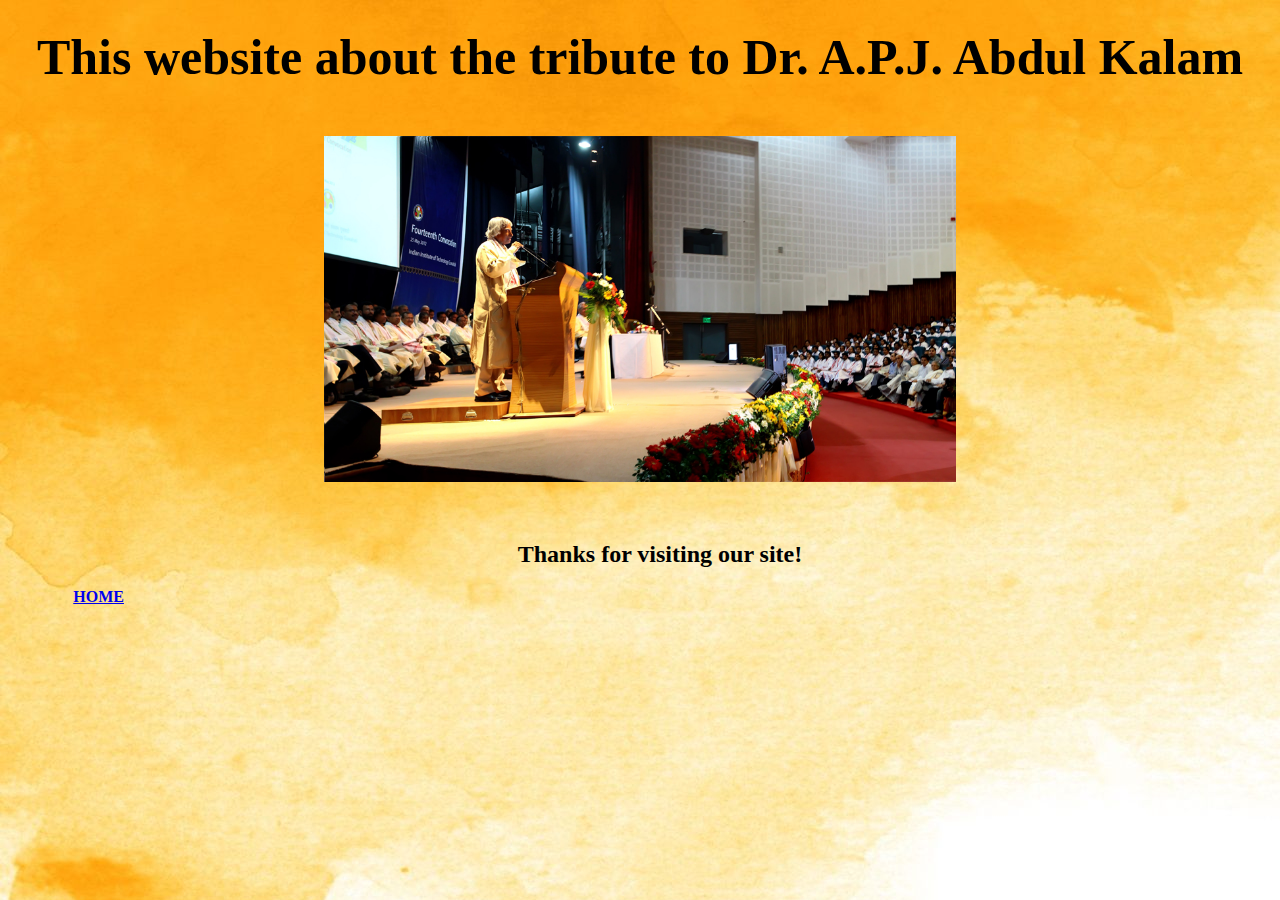
<file: about.html>
<!DOCTYPE html>
<html>
<head>
    <title>About</title>
    <meta charset="UTF-8">
    <link rel="stylesheet" href="apj1.css">
</head>
<body background="de.jpg">
	<center>
        <h1>This website about the tribute to Dr. A.P.J. Abdul Kalam</h1>
        <img src="apj1.jpg" width="50%" alt="apj1" style="padding: 30px;"/><br>
        <ul style="margin: 2%;">
            <h2 align="center">Thanks for visiting our site!</h2>
            <a href="APJ.html"><b>HOME</b></a>
        </ul>      
</body>
</html>
</file>
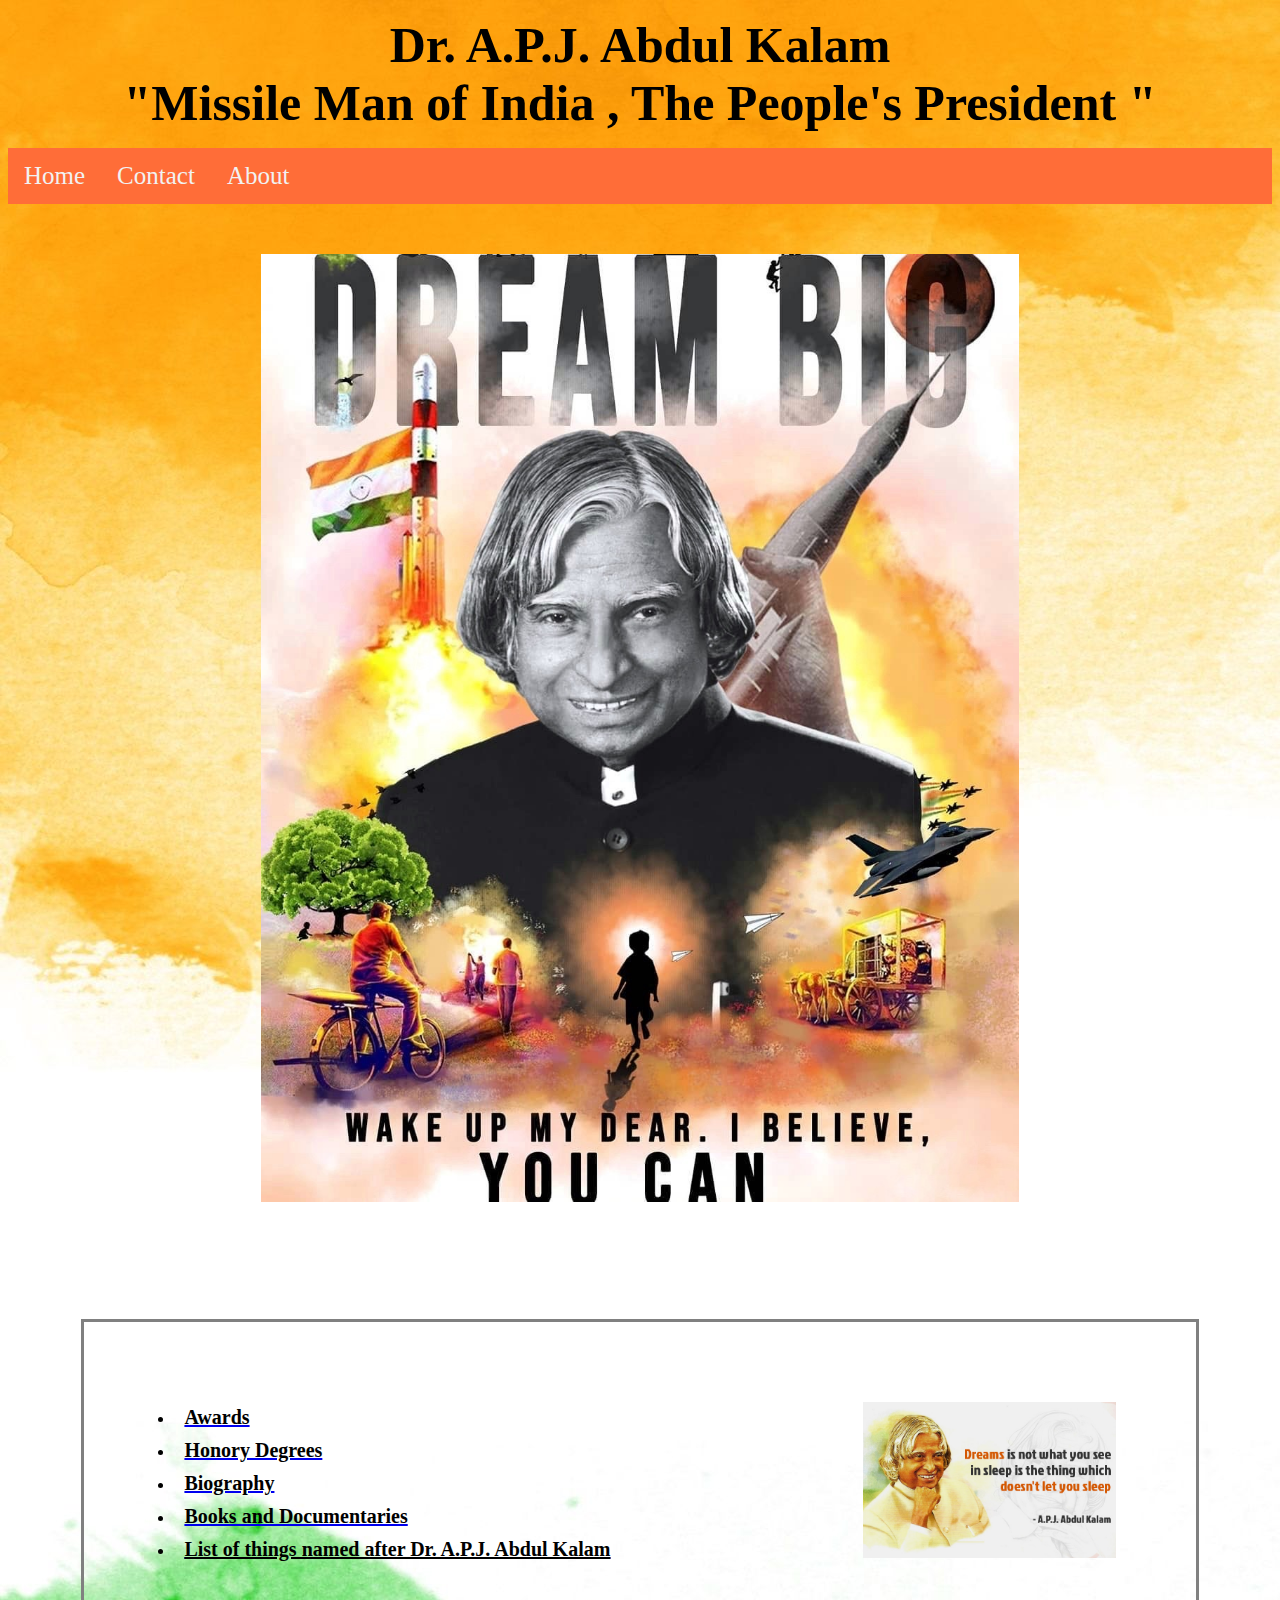
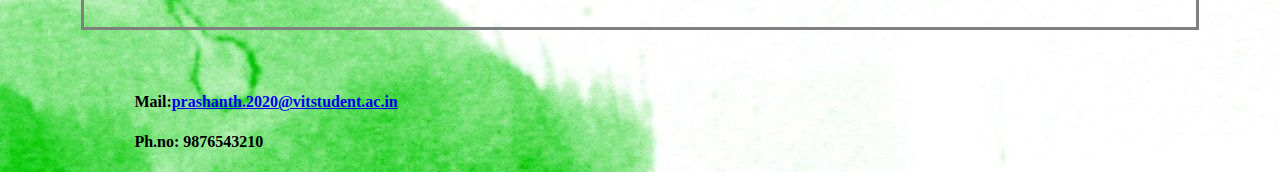
<file: APJ.html>
<!DOCTYPE html>
<html>
<head>
    <title>A Tribute to Dr. A.P.J. Abdul Kalam</title>
    <meta charset="UTF-8">
    <link rel="stylesheet" href="apj.css">
</head>
<body background="de.jpg">
	<center>
       
		<p padding="30px"><h1>Dr. A.P.J. Abdul Kalam</h1>
		<h1>"Missile Man of India , The People's President "</h1>
        </p>
        <div class="topnav">
            <a class="active" href="APJ.html">Home</a>
            <a href="#contact">Contact</a>
            <a href="about.html" target="_blank">About</a>
          </div>
		<img src="apj.jpg" width="60%" height="40%" style="padding: 50px;"/>
           
        <div class="ach">
                <img src="apj9.jpg" width="25%" alt="apj9" id="quotes" style="padding: 30px;" /><br>
                <ul style="list-style-type:disc;">
                <li><a href="Award.html" target="_blank"><h2>Awards</h2></a></li>
                <li><a href="Honor.html" target="_blank"><h2>Honory Degrees</h2></a></li>
                <li><a href="Biography.html" target="_blank"><h2>Biography</h2></a></li>
                <li><a href="Book.html" target="_blank"><h2>Books and Documentaries</h2></a></li>
                <li><a href="Legacy.html" target="_blank"><h2><u>List of things named after Dr. A.P.J. Abdul Kalam</u></h2></a></li>
                </ul>
        </div>

        <h4 align="left" style="margin-left: 10%;">Mail:<a name="contact" href = "mailto: prashanth.2020@vitstudent.ac.in">prashanth.2020@vitstudent.ac.in</a></h4>
        <h4 align="left" style="margin-left: 10%;">Ph.no: 9876543210</h4>
       
</body>
</html>
</file>
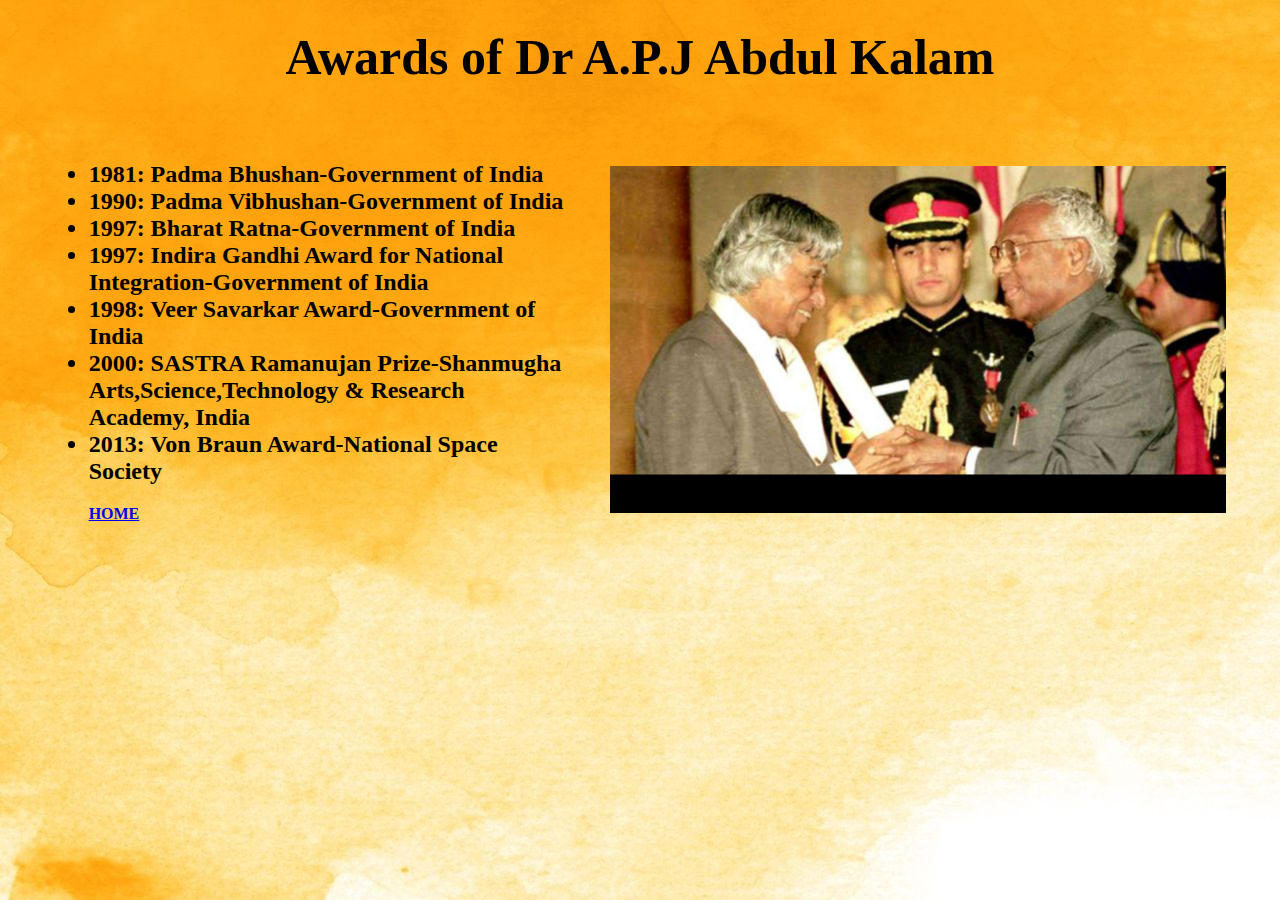
<file: Award.html>
<!DOCTYPE html>
<html>
<head>
    <title>Awards of Dr A.P.J Abdul Kalam</title>
    <meta charset="UTF-8">
    <link rel="stylesheet" href="apj1.css">
</head>
<body background="de.jpg">
	<center>
        <h1>Awards of Dr A.P.J Abdul Kalam</h1>
        <div>
        <img src="apj6.jpg" width="50%" alt="apj6" id="award" style="padding: 30px;"/>
        <ul style="margin: 2%;">
            <h2>
			<li>1981: Padma Bhushan-Government of India</li>
			<li>1990: Padma Vibhushan-Government of India</li>
			<li>1997: Bharat Ratna-Government of India</li>
            <li>1997: Indira Gandhi Award for National Integration-Government of India</li>
            <li>1998: Veer Savarkar Award-Government of India</li>
            <li>2000: SASTRA Ramanujan Prize-Shanmugha Arts,Science,Technology & Research Academy, India</li>
            <li>2013: Von Braun Award-National Space Society</li>
            </h2>
            <a href="file:///D:/xampp/htdocs/test/APJ.html"><b>HOME</b></a>
        </ul>
        </div>
</body>
</html>
</file>
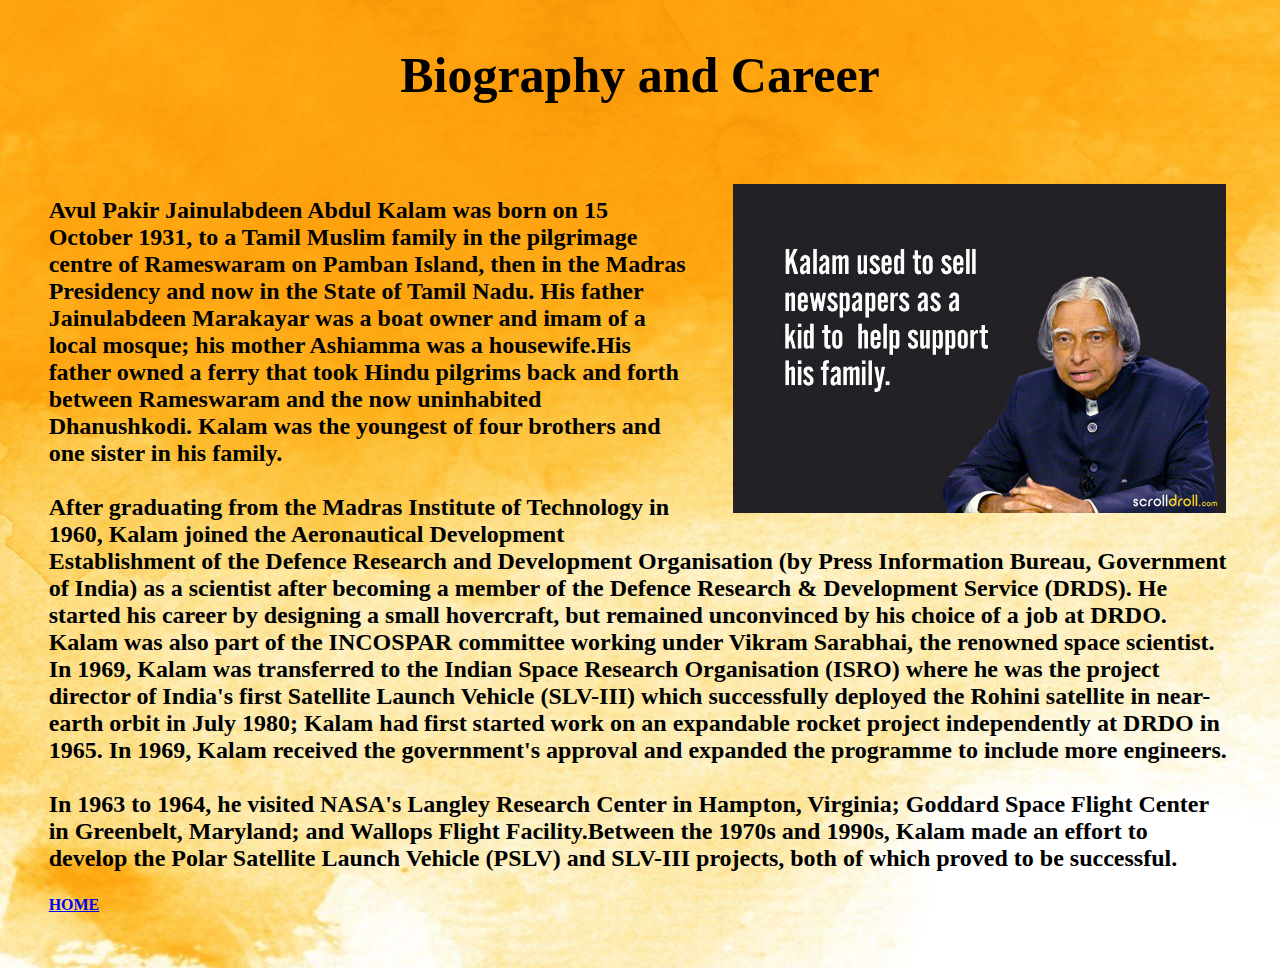
<file: Biography.html>
<!DOCTYPE html>
<html>
<head>
    <title>Biography</title>
    <meta charset="UTF-8">
    <link rel="stylesheet" href="apj1.css">
</head>
<body background="de.jpg">
        <br>
        <h1>Biography and Career</h1>
        <div>
        <img src="apj4.jpg" width="40%" alt="apj4" id="Bio" style="padding: 30px;"/><br>
        <p>
        <h2 style="margin: 2%;">
            Avul Pakir Jainulabdeen Abdul Kalam was born on 15 October 1931, 
            to a Tamil Muslim family in the pilgrimage centre of Rameswaram on Pamban Island,
            then in the Madras Presidency and now in the State of Tamil Nadu.
            His father Jainulabdeen Marakayar was a boat owner and imam of a local mosque;
            his mother Ashiamma was a housewife.His father owned a ferry that took Hindu pilgrims 
            back and forth between Rameswaram and the now uninhabited Dhanushkodi.
            Kalam was the youngest of four brothers and one sister in his family.
            <br><br>
            After graduating from the Madras Institute of Technology in 1960, 
            Kalam joined the Aeronautical Development Establishment of the Defence Research and 
            Development Organisation (by Press Information Bureau, Government of India) as a scientist 
            after becoming a member of the Defence Research & Development Service (DRDS). He started his 
            career by designing a small hovercraft, but remained unconvinced by his choice of a job at DRDO.
            Kalam was also part of the INCOSPAR committee working under Vikram Sarabhai, the renowned space scientist.
            In 1969, Kalam was transferred to the Indian Space Research Organisation (ISRO) where he was the project 
            director of India's first Satellite Launch Vehicle (SLV-III) which successfully deployed the Rohini satellite 
            in near-earth orbit in July 1980; Kalam had first started work on an expandable rocket project independently at DRDO in 1965.
            In 1969, Kalam received the government's approval and expanded the programme to include more engineers.
            <br><br>
            In 1963 to 1964, he visited NASA's Langley Research Center in Hampton, Virginia; Goddard Space Flight Center in Greenbelt, 
            Maryland; and Wallops Flight Facility.Between the 1970s and 1990s, Kalam made an effort to develop the Polar Satellite
            Launch Vehicle (PSLV) and SLV-III projects, both of which proved to be successful.
        </h2> 
            <a style="margin: 2%;" href="APJ.html"><b>HOME</b></a>
        </p>
            
        </div>       
</body>
</html>
</file>
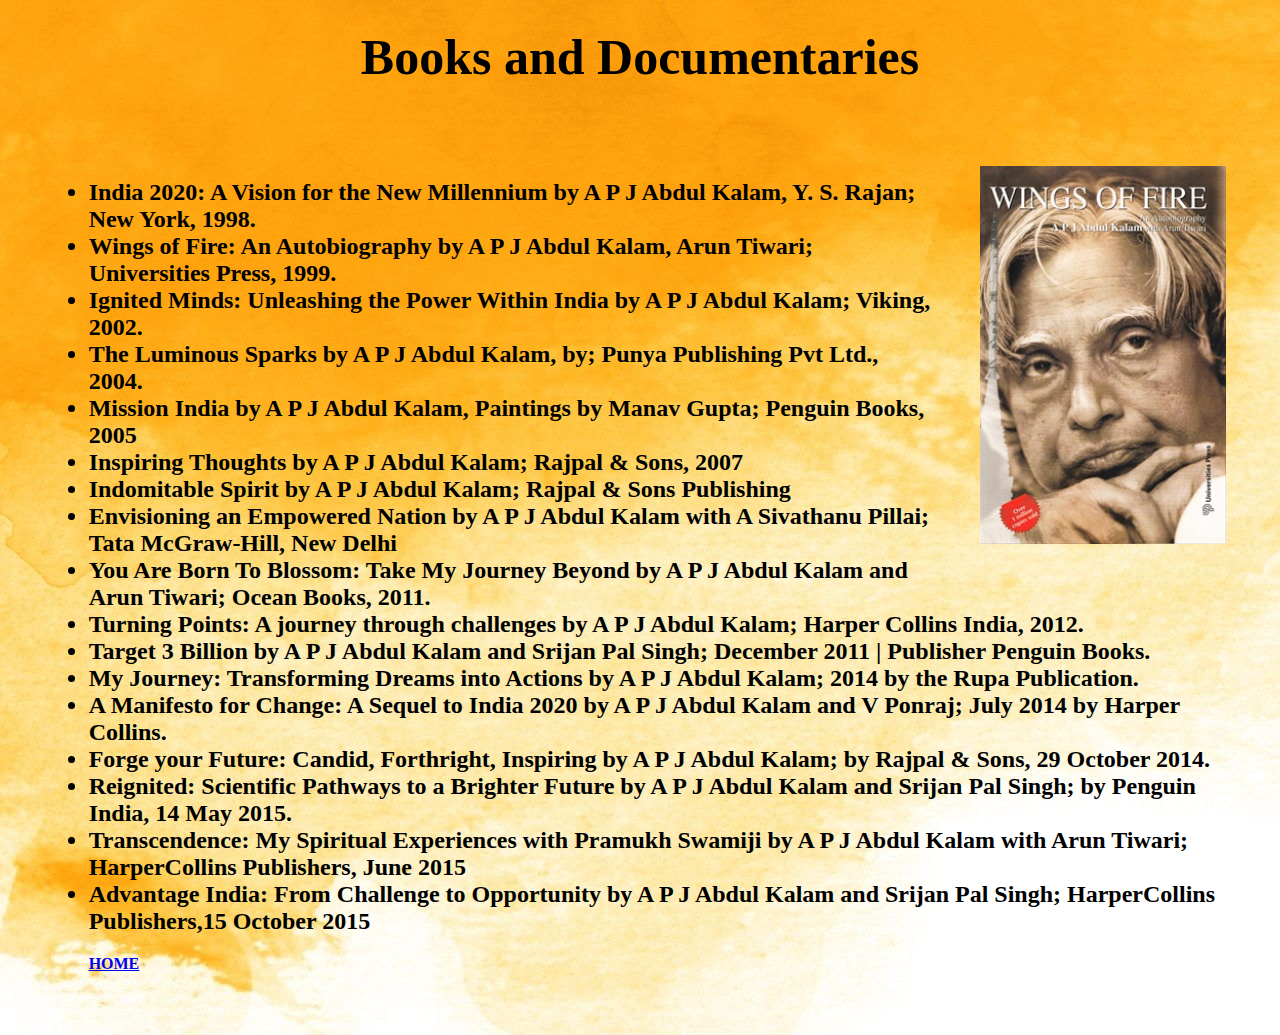
<file: Book.html>
<!DOCTYPE html>
<html>
<head>
    <title>Books and Documentaries</title>
    <meta charset="UTF-8">
    <link rel="stylesheet" href="apj1.css">
</head>
<body background="de.jpg">
	<center>
        <h1>Books and Documentaries</h1>
        <div>
        <img src="apj5.jpg" width="20%" alt="apj5" id="book" style="padding: 30px;"/><br>
            <ul style="margin: 2%;">
                <h2>
                <li>India 2020: A Vision for the New Millennium by A P J Abdul Kalam, Y. S. Rajan; New York, 1998.</li>
                <li>Wings of Fire: An Autobiography by A P J Abdul Kalam, Arun Tiwari; Universities Press, 1999.</li>
                <li>Ignited Minds: Unleashing the Power Within India by A P J Abdul Kalam; Viking, 2002.</li>
                <li>The Luminous Sparks by A P J Abdul Kalam, by; Punya Publishing Pvt Ltd., 2004.</li>
                <li>Mission India by A P J Abdul Kalam, Paintings by Manav Gupta; Penguin Books, 2005</li>
                <li>Inspiring Thoughts by A P J Abdul Kalam; Rajpal & Sons, 2007</li>
                <li>Indomitable Spirit by A P J Abdul Kalam; Rajpal & Sons Publishing</li>
                <li>Envisioning an Empowered Nation by A P J Abdul Kalam with A Sivathanu Pillai; Tata McGraw-Hill, New Delhi</li>
                <li>You Are Born To Blossom: Take My Journey Beyond by A P J Abdul Kalam and Arun Tiwari; Ocean Books, 2011.</li>
                <li>Turning Points: A journey through challenges by A P J Abdul Kalam; Harper Collins India, 2012.</li>
                <li>Target 3 Billion by A P J Abdul Kalam and Srijan Pal Singh; December 2011 | Publisher Penguin Books.</li>
                <li>My Journey: Transforming Dreams into Actions by A P J Abdul Kalam; 2014 by the Rupa Publication.</li>
                <li>A Manifesto for Change: A Sequel to India 2020 by A P J Abdul Kalam and V Ponraj; July 2014 by Harper Collins.</li>
                <li>Forge your Future: Candid, Forthright, Inspiring by A P J Abdul Kalam; by Rajpal & Sons, 29 October 2014.</li>
                <li>Reignited: Scientific Pathways to a Brighter Future by A P J Abdul Kalam and Srijan Pal Singh; by Penguin India, 14 May 2015.</li>
                <li>Transcendence: My Spiritual Experiences with Pramukh Swamiji by A P J Abdul Kalam with Arun Tiwari; HarperCollins Publishers, June 2015</li>
                <li>Advantage India: From Challenge to Opportunity by A P J Abdul Kalam and Srijan Pal Singh; HarperCollins Publishers,15 October 2015</li>
                </h2>
                <a href="APJ.html"><b>HOME</b></a>
            </ul>
        </div>
</body>
</html>
</file>
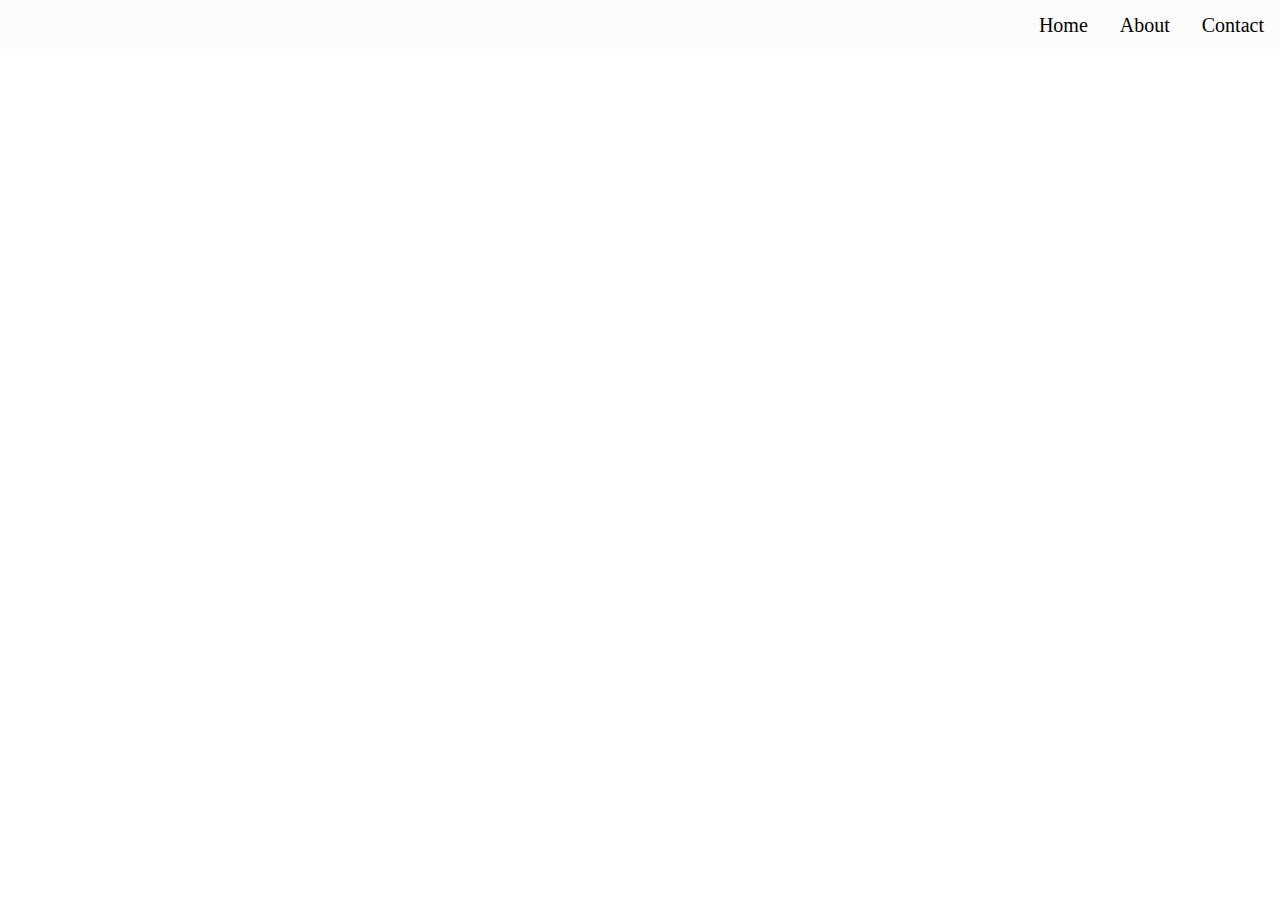
<file: d1.html>
<!DOCTYPE html>
<html>
<head>
    <meta charset="UTF-8">
    <link rel="stylesheet" href="kk.css">
</head>
<body>
	<center>
        <div class="topnav">
            <a href="#contact">Contact</a>
            <a href="about.html" target="_blank">About</a>
            <a class="active" href="APJ.html">Home</a>
        </div>    
</body>
</html>
</file>
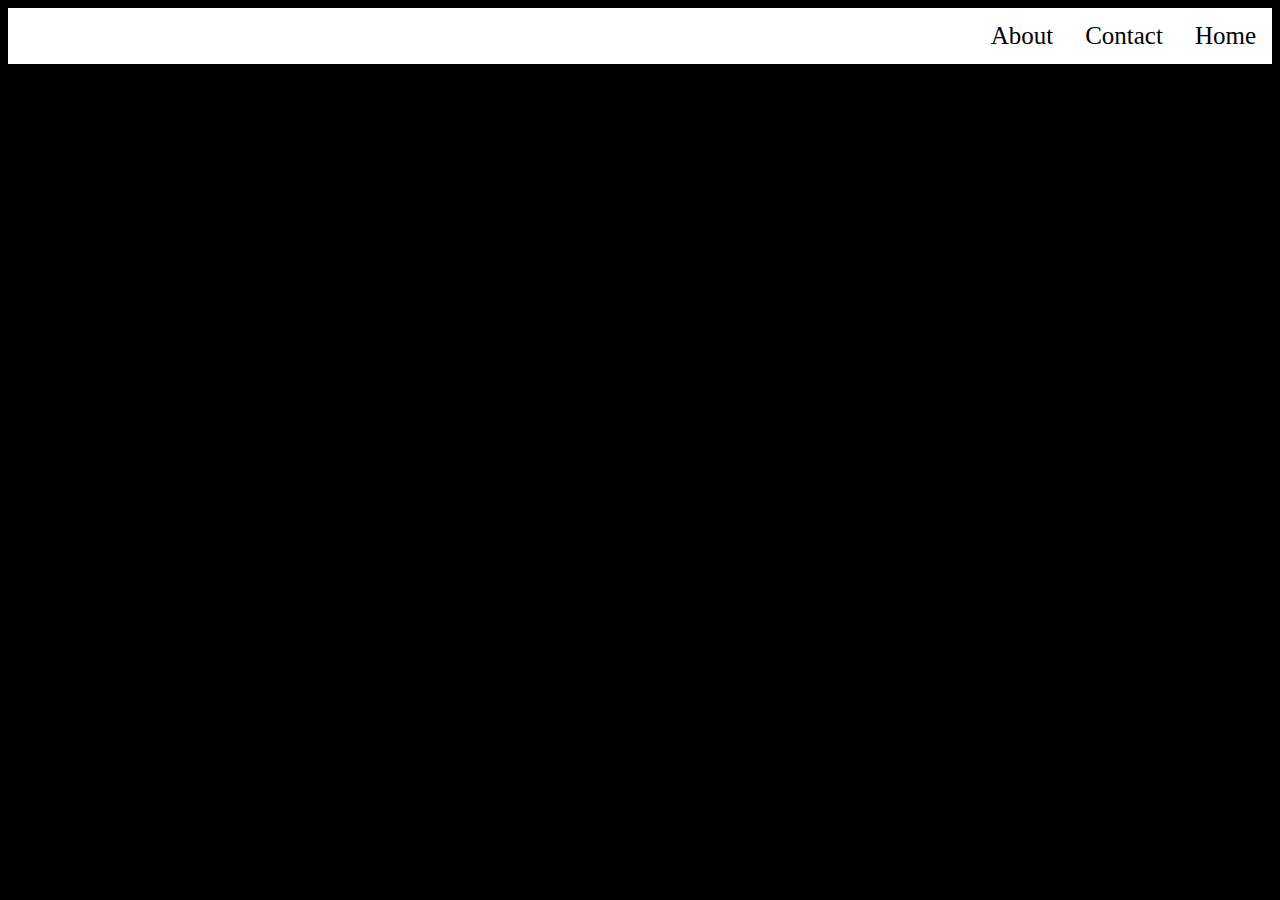
<file: demo.html>
<!DOCTYPE html>
<html>
<head>
    <meta charset="UTF-8">
    <link rel="stylesheet" href="d.css">
</head>
<body style="background-color: black;">
	<center>
       
        <div class="topnav">
            <u><a class="active" href="APJ.html">Home</a></u>
            <u><a href="#contact">Contact</a></u>
            <u><a href="about.html" target="_blank">About</a></u>
        </div>
</body>
</html>
</file>
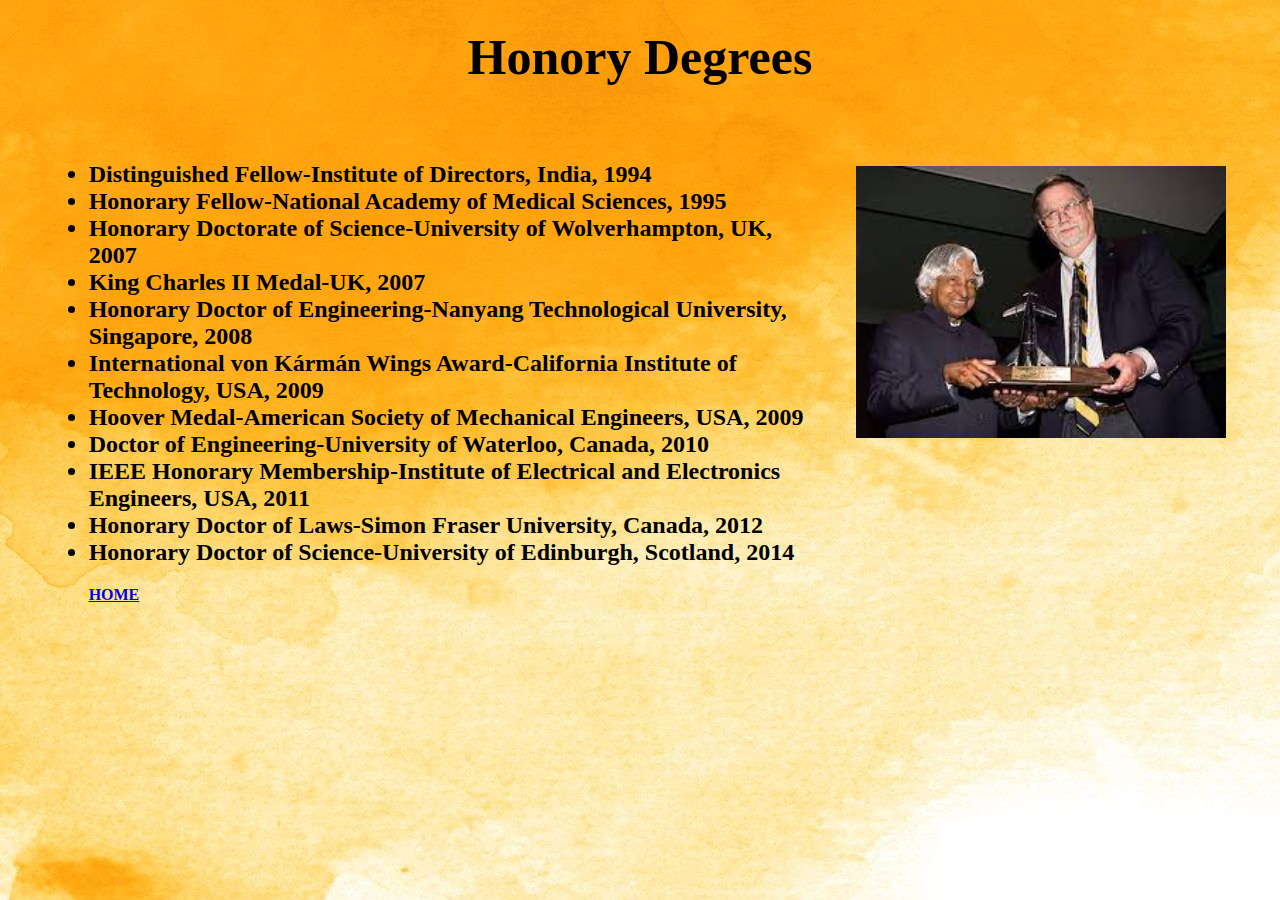
<file: Honor.html>
<!DOCTYPE html>
<html>
<head>
    <title>Honory Degrees</title>
    <meta charset="UTF-8">
    <link rel="stylesheet" href="apj1.css">
</head>
<body background="de.jpg">
	<center>
        <h1>Honory Degrees</h1>
        <div>
        <img src="apj7.jpg" width="30%" alt="apj7" id="honor" style="padding: 30px;"/>
            <ul style="margin: 2%;">
                <h2>
                <li>Distinguished Fellow-Institute of Directors, India, 1994</li>
                <li>Honorary Fellow-National Academy of Medical Sciences, 1995</li>
                <li>Honorary Doctorate of Science-University of Wolverhampton, UK, 2007</li>
                <li>King Charles II Medal-UK, 2007</li>
                <li>Honorary Doctor of Engineering-Nanyang Technological University, Singapore, 2008</li>
                <li>International von Kármán Wings Award-California Institute of Technology, USA, 2009</li>
                <li>Hoover Medal-American Society of Mechanical Engineers, USA, 2009</li>
                <li>Doctor of Engineering-University of Waterloo, Canada, 2010</li>
                <li>IEEE Honorary Membership-Institute of Electrical and Electronics Engineers, USA, 2011</li>
                <li>Honorary Doctor of Laws-Simon Fraser University, Canada, 2012</li>
                <li>Honorary Doctor of Science-University of Edinburgh, Scotland, 2014</li>
                </h2>
                <a href="APJ.html"><b>HOME</b></a>
            </ul>
       </div>
</body>
</html>
</file>
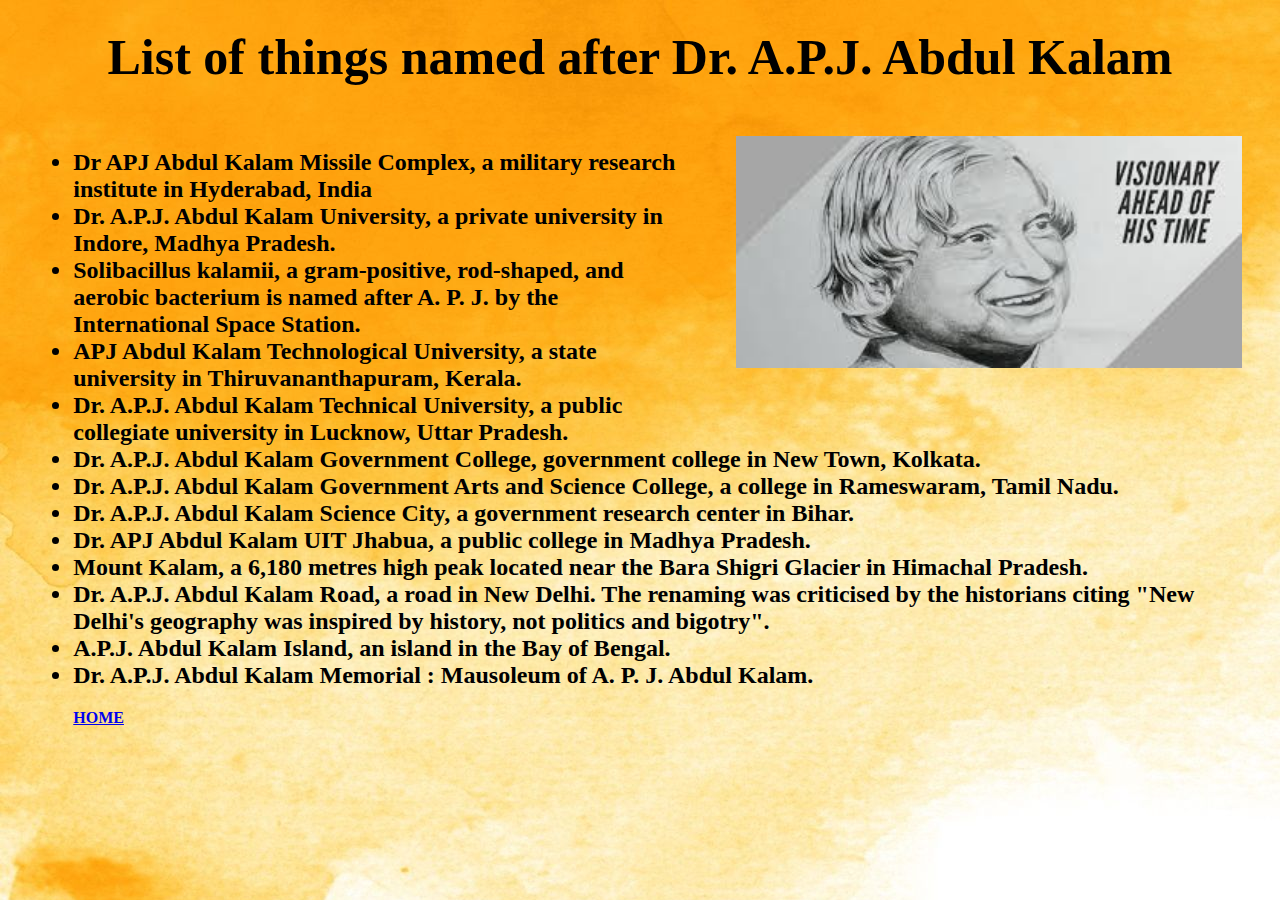
<file: Legacy.html>
<!DOCTYPE html>
<html>
<head>
    <title>List of things named after Dr. A.P.J. Abdul Kalam</title>
    <meta charset="UTF-8">
    <link rel="stylesheet" href="apj1.css">
</head>
<body background="de.jpg">
	<center>
        <h1>List of things named after Dr. A.P.J. Abdul Kalam</h1>
        <img src="apj8.jpg" width="40%" alt="apj8" id="legacy" style="padding: 30px;"/><br>
        <ul style="margin: 2%;">
            <h2>
            <li>Dr APJ Abdul Kalam Missile Complex, a military research institute in Hyderabad, India</li>
            <li>Dr. A.P.J. Abdul Kalam University, a private university in Indore, Madhya Pradesh.</li>
            <li>Solibacillus kalamii, a gram-positive, rod-shaped, and aerobic bacterium is named after A. P. J. by the International Space Station.</li>
            <li>APJ Abdul Kalam Technological University, a state university in Thiruvananthapuram, Kerala.</li>
            <li>Dr. A.P.J. Abdul Kalam Technical University, a public collegiate university in Lucknow, Uttar Pradesh.</li>
            <li>Dr. A.P.J. Abdul Kalam Government College, government college in New Town, Kolkata.</li>
            <li>Dr. A.P.J. Abdul Kalam Government Arts and Science College, a college in Rameswaram, Tamil Nadu.</li>
            <li>Dr. A.P.J. Abdul Kalam Science City, a government research center in Bihar.</li>
            <li>Dr. APJ Abdul Kalam UIT Jhabua, a public college in Madhya Pradesh.</li>
            <li>Mount Kalam, a 6,180 metres high peak located near the Bara Shigri Glacier in Himachal Pradesh.</li>
            <li>Dr. A.P.J. Abdul Kalam Road, a road in New Delhi. The renaming was criticised by the historians citing "New Delhi's geography was inspired by history, not politics and bigotry".</li>
            <li>A.P.J. Abdul Kalam Island, an island in the Bay of Bengal.</li>
            <li>Dr. A.P.J. Abdul Kalam Memorial : Mausoleum of A. P. J. Abdul Kalam.</li>
        </h2>
            <a href="APJ.html"><b>HOME</b></a>
        </ul>      
</body>
</html>
</file>
<file: apj1.css>
h1  {
        color: black;
        font-size: 50px;
        margin: 0px;
        text-align: center;
        padding: 20px;
    }
ul  {
        text-align: left;
    }
#award  
    {
        float: right;    
        margin: 0 0 0 15px;
    }
#honor
    {
        float: right;    
        margin: 0 0 0 15px;
    }
#Bio
    {
        float: right;    
        margin: 0 0 0 15px;
    }
#book
    {
        float: right;    
        margin: 0 0 0 15px;
    }
#legacy
    {
        float: right;    
        margin: 0 0 0 15px;
    }

div{
    padding: 30px 16px;
}
</file>
<file: apj.css>
h1  {
        color: black ;
        font-size: 50px;
        margin: 0px;
        text-align: center;
    }
h2  {
        color: black;
        font-size: 20px;
        margin: 10px;
        text-align: left;

    }

ul  {
        text-align: left;
    }

p   {
        text-align: justify;
    }
.topnav 
    {
        background-color: rgb(255, 109, 56);
        overflow: hidden;
    }
      
     
.topnav a 
    {
        float: left;
        color: #f2f2f2;
        text-align: center;
        padding: 14px 16px;
        text-decoration: none;
        font-size: 25px;
    }
      
    
.topnav a:hover 
    {
        background-color: #ddd;
        color: black;
    }
      
   
      
.ach 
    {
        
        width: 80%;
        padding: 50px;
        border: 3px solid gray;
        margin: 5%;
    }
    
#quotes
    {
        float: right;    
        margin: 0 0 0 15px;
    }
</file>
<file: d.css>
.topnav 
    {
        background-color: rgb(255, 255, 255);
        overflow: hidden;
    }
      
     
.topnav a 
    {
        float: right;
        color: #000000;
        text-align: center;
        padding: 14px 16px;
        text-decoration: none;
        font-size: 25px;
    }
      
    
.topnav a:hover 
    {
        background-color: #ddd;
        color: black;
    }
</file>
<file: kk.css>
/*css reset*/
*{
    margin: 0;
    padding: 0;
}

.topnav 
    {
        background-color: rgb(252, 252, 252);
        overflow: hidden; /*to let the background color of nav bar look separate*/
    }
      
     
.topnav a 
    {
        float: right;
        color: #000000;
        padding: 14px 16px;
        text-decoration: none; /* to avoid underline*/
        font-size: 20px;
    }
      
    
.topnav a:hover 
    {
        background-color: rgb(0, 0, 0);
        color: rgb(225, 225, 225);
    }
</file>
